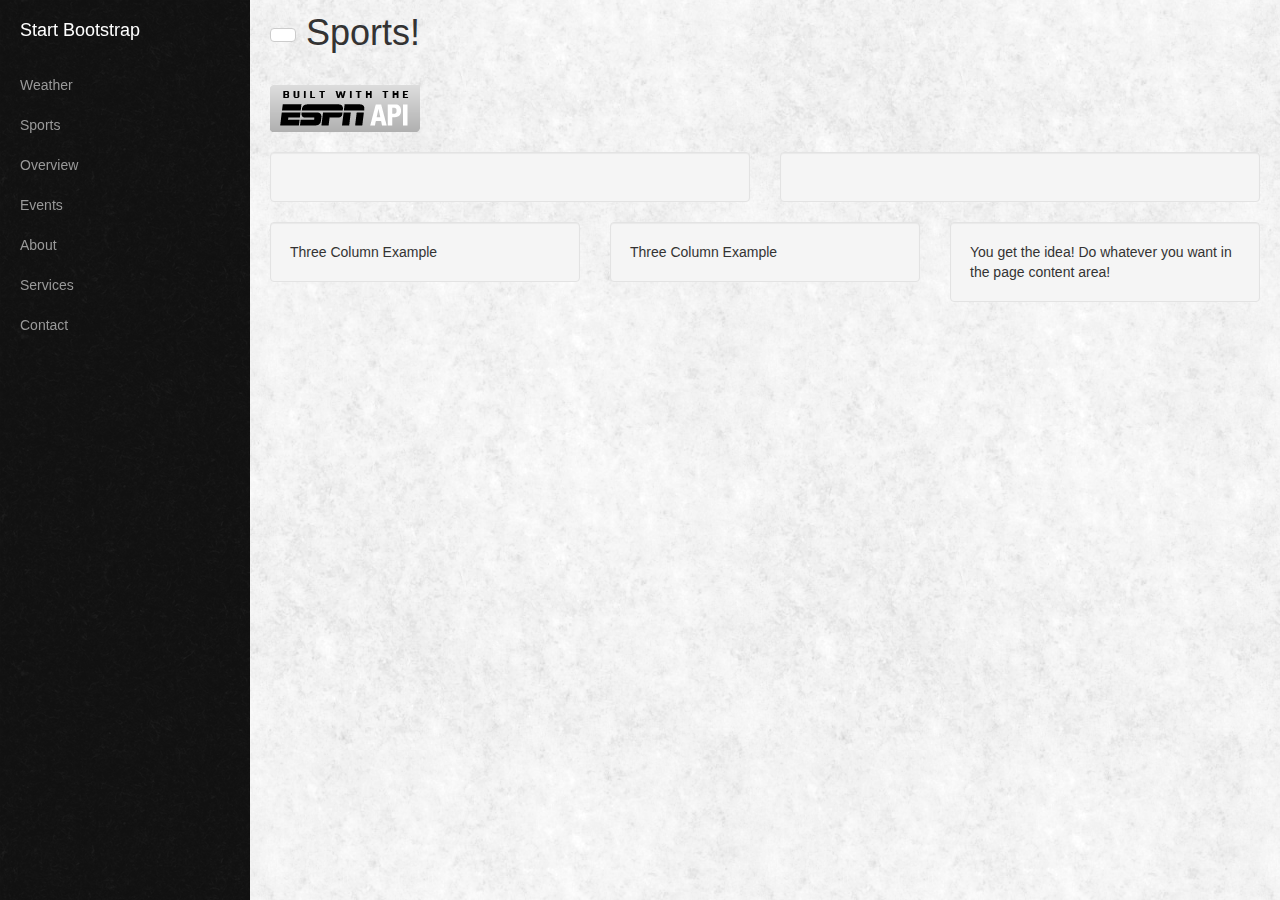
<file: sports.html>
<!DOCTYPE html>
<!--[if lt IE 7]>      <html class="no-js lt-ie9 lt-ie8 lt-ie7"> <![endif]-->
<!--[if IE 7]>         <html class="no-js lt-ie9 lt-ie8"> <![endif]-->
<!--[if IE 8]>         <html class="no-js lt-ie9"> <![endif]-->
<!--[if gt IE 8]><!--> <html class="no-js"> <!--<![endif]-->
    <head>
        <meta charset="utf-8">
        <meta http-equiv="X-UA-Compatible" content="IE=edge,chrome=1">
        <title>API Testing Grounds</title>
        <meta name="description" content="">
        <meta name="viewport" content="width=device-width , initial-scale=1.0">

        <link rel="stylesheet" href="css/normalize.min.css">
        <link rel="stylesheet" href="css/main.css">

        <link rel="stylesheet" href="css/bootstrap.css">
        <link rel="stylesheet" href="css/simple-sidebar.css">
        <link rel="stylesheet" href="css/font-awesome.min.css">

        <link rel="stylesheet" href="css/style.css">

        <script src="js/modernizr-2.6.2.min.js"></script>
    </head>
    <body>
        <!--[if lt IE 7]>
            <p class="chromeframe">You are using an <strong>outdated</strong> browser. Please <a href="http://browsehappy.com/">upgrade your browser</a> or <a href="http://www.google.com/chromeframe/?redirect=true">activate Google Chrome Frame</a> to improve your experience.</p>
        <![endif]-->

        <div id="wrapper">
      
            <!-- Sidebar -->
            <div id="sidebar-wrapper"></div>
          
            <!-- Page content -->
            <div id="page-content-wrapper">
                <div class="content-header">
                    <h1>
                        <a id="menu-toggle" href="#" class="btn btn-default"><i class="icon-reorder"></i></a>
                        Sports!
                    </h1>
                </div>
                <!-- Keep all page content within the page-content inset div! -->
                <div class="page-content inset">
                    <div class="row">
                        <div class="col-md-12">
                            <p class="lead">
                                <img src="img/espn-api-silver_150.png" />
                            </p>
                        </div>
                        <div class="col-md-6">
                            <div class="well">
                                <ul class="headlines"></ul>
                            </div>
                        </div>
                        <div class="col-md-6">
                            <div class="well">
                                <ul class="teams"></ul>
                            </div>
                        </div>
                        <div class="col-md-4">
                            <p class="well">Three Column Example</p>
                        </div>
                        <div class="col-md-4">
                            <p class="well">Three Column Example</p>
                        </div>
                        <div class="col-md-4">
                            <p class="well">You get the idea! Do whatever you want in the page content area!</p>
                        </div>
                    </div>
                </div>
            </div>
        </div>


        <script src="//ajax.googleapis.com/ajax/libs/jquery/1.10.2/jquery.min.js"></script>
        <script>window.jQuery || document.write('<script src="js/jquery-1.10.2.min.js"><\/script>')</script>

        <script src="js/main.js"></script>
        <script src="js/sports.js"></script>

        <script>
            var _gaq=[['_setAccount','UA-XXXXX-X'],['_trackPageview']];
            (function(d,t){var g=d.createElement(t),s=d.getElementsByTagName(t)[0];
            g.src='//www.google-analytics.com/ga.js';
            s.parentNode.insertBefore(g,s)}(document,'script'));
        </script>
    </body>
</html>
</file>
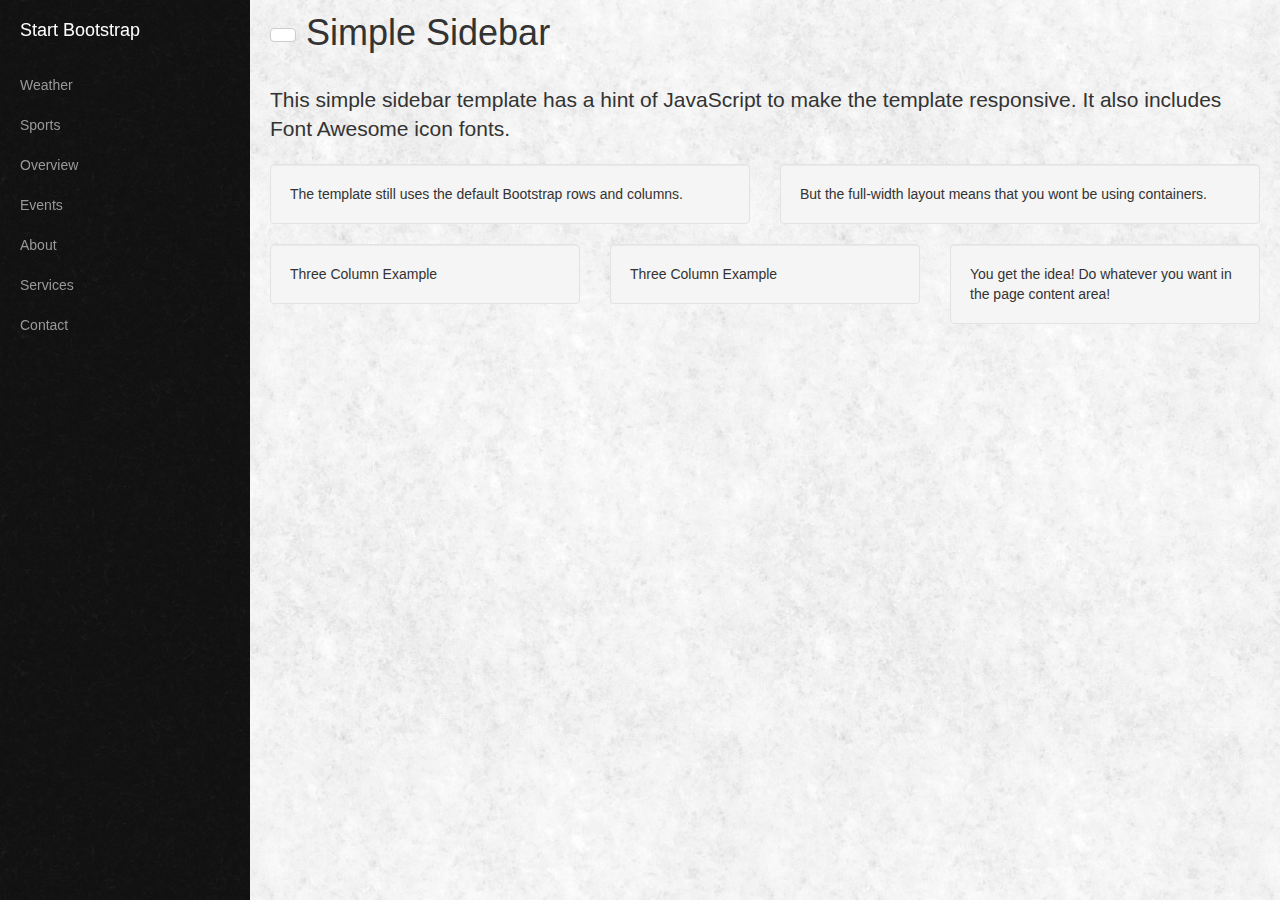
<file: twitter.html>
<!DOCTYPE html>
<!--[if lt IE 7]>      <html class="no-js lt-ie9 lt-ie8 lt-ie7"> <![endif]-->
<!--[if IE 7]>         <html class="no-js lt-ie9 lt-ie8"> <![endif]-->
<!--[if IE 8]>         <html class="no-js lt-ie9"> <![endif]-->
<!--[if gt IE 8]><!--> <html class="no-js"> <!--<![endif]-->
    <head>
        <meta charset="utf-8">
        <meta http-equiv="X-UA-Compatible" content="IE=edge,chrome=1">
        <title>API Testing Grounds</title>
        <meta name="description" content="">
        <meta name="viewport" content="width=device-width , initial-scale=1.0">

        <link rel="stylesheet" href="css/normalize.min.css">
        <link rel="stylesheet" href="css/main.css">

        <link rel="stylesheet" href="css/bootstrap.css">
        <link rel="stylesheet" href="css/simple-sidebar.css">
        <link rel="stylesheet" href="css/font-awesome.min.css">

        <link rel="stylesheet" href="css/style.css">

        <script src="js/modernizr-2.6.2.min.js"></script>
    </head>
    <body>
        <!--[if lt IE 7]>
            <p class="chromeframe">You are using an <strong>outdated</strong> browser. Please <a href="http://browsehappy.com/">upgrade your browser</a> or <a href="http://www.google.com/chromeframe/?redirect=true">activate Google Chrome Frame</a> to improve your experience.</p>
        <![endif]-->

        <div id="wrapper">
      
            <!-- Sidebar -->
            <div id="sidebar-wrapper"></div>
          
            <!-- Page content -->
            <div id="page-content-wrapper">
                <div class="content-header">
                    <h1>
                        <a id="menu-toggle" href="#" class="btn btn-default"><i class="icon-reorder"></i></a>
                        Simple Sidebar
                    </h1>
                </div>
                <!-- Keep all page content within the page-content inset div! -->
                <div class="page-content inset">
                    <div class="row">
                        <div class="col-md-12">
                            <p class="lead">This simple sidebar template has a hint of JavaScript to make the template responsive. It also includes Font Awesome icon fonts.</p>
                        </div>
                        <div class="col-md-6">
                            <p class="well">The template still uses the default Bootstrap rows and columns.</p>
                        </div>
                        <div class="col-md-6">
                            <p class="well">But the full-width layout means that you wont be using containers.</p>
                        </div>
                        <div class="col-md-4">
                            <p class="well">Three Column Example</p>
                        </div>
                        <div class="col-md-4">
                            <p class="well">Three Column Example</p>
                        </div>
                        <div class="col-md-4">
                            <p class="well">You get the idea! Do whatever you want in the page content area!</p>
                        </div>
                    </div>
                </div>
            </div>
        </div>


        <script src="//ajax.googleapis.com/ajax/libs/jquery/1.10.2/jquery.min.js"></script>
        <script>window.jQuery || document.write('<script src="js/jquery-1.10.2.min.js"><\/script>')</script>

        <script src="js/main.js"></script>

        <script>
            var _gaq=[['_setAccount','UA-XXXXX-X'],['_trackPageview']];
            (function(d,t){var g=d.createElement(t),s=d.getElementsByTagName(t)[0];
            g.src='//www.google-analytics.com/ga.js';
            s.parentNode.insertBefore(g,s)}(document,'script'));
        </script>
    </body>
</html>
</file>
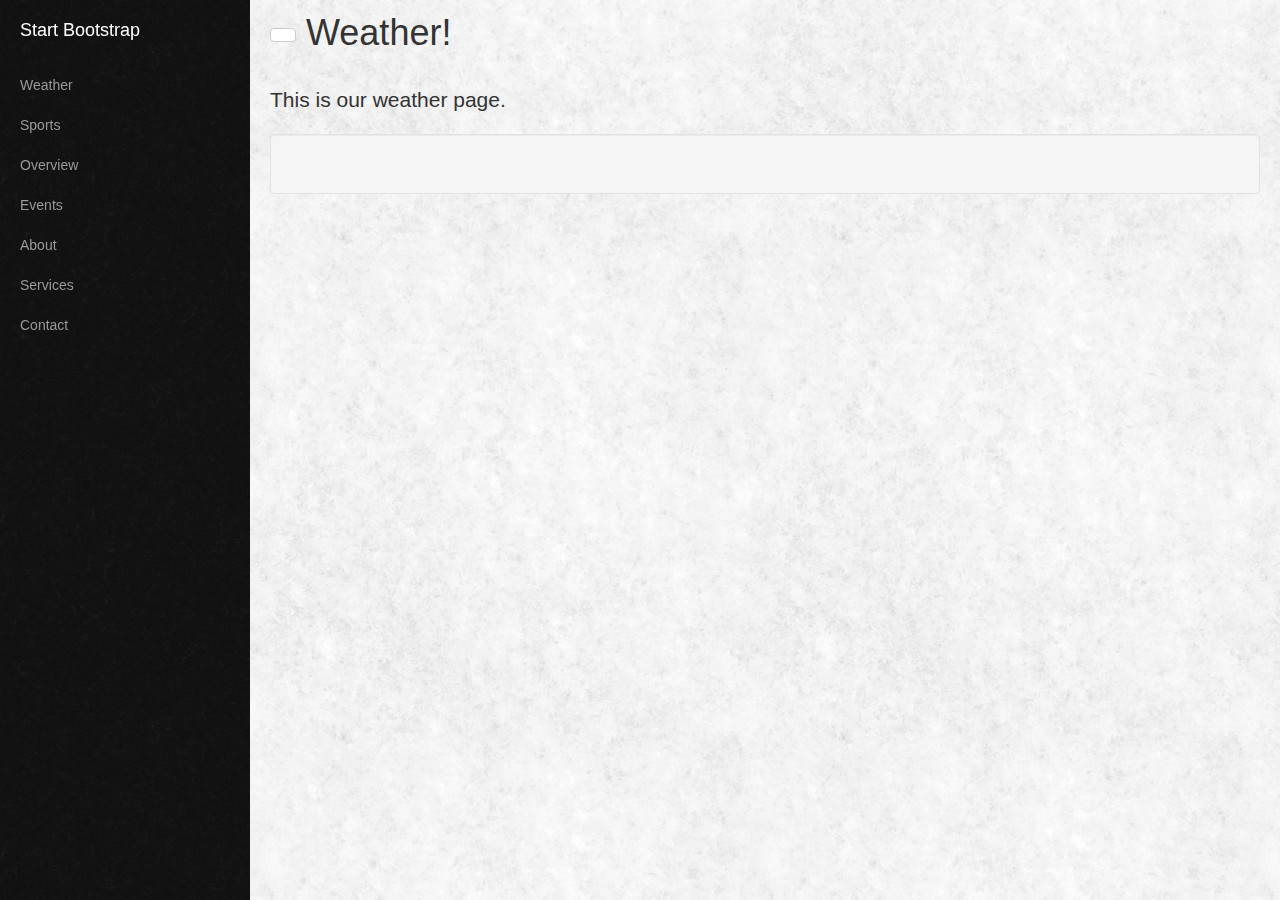
<file: weather.html>
<!DOCTYPE html>
<!--[if lt IE 7]>      <html class="no-js lt-ie9 lt-ie8 lt-ie7"> <![endif]-->
<!--[if IE 7]>         <html class="no-js lt-ie9 lt-ie8"> <![endif]-->
<!--[if IE 8]>         <html class="no-js lt-ie9"> <![endif]-->
<!--[if gt IE 8]><!--> <html class="no-js"> <!--<![endif]-->
    <head>
        <meta charset="utf-8">
        <meta http-equiv="X-UA-Compatible" content="IE=edge,chrome=1">
        <title>API Testing Grounds - Weather</title>
        <meta name="description" content="">
        <meta name="viewport" content="width=device-width , initial-scale=1.0">

        <link rel="stylesheet" href="css/normalize.min.css">
        <link rel="stylesheet" href="css/main.css">

        <link rel="stylesheet" href="css/bootstrap.css">
        <link rel="stylesheet" href="css/simple-sidebar.css">
        <link rel="stylesheet" href="css/font-awesome.min.css">

        <link rel="stylesheet" href="css/style.css">

        <script src="js/modernizr-2.6.2.min.js"></script>
    </head>
    <body>
        <!--[if lt IE 7]>
            <p class="chromeframe">You are using an <strong>outdated</strong> browser. Please <a href="http://browsehappy.com/">upgrade your browser</a> or <a href="http://www.google.com/chromeframe/?redirect=true">activate Google Chrome Frame</a> to improve your experience.</p>
        <![endif]-->

        <div id="wrapper">
      
            <!-- Sidebar -->
            <div id="sidebar-wrapper"></div>
          
            <!-- Page content -->
            <div id="page-content-wrapper">
                <div class="content-header">
                    <h1>
                        <a id="menu-toggle" href="#" class="btn btn-default"><i class="icon-reorder"></i></a>
                        Weather!
                    </h1>
                </div>
                <!-- Keep all page content within the page-content inset div! -->
                <div class="page-content inset">
                    <div class="row">
                        <div class="col-md-12">
                            <p class="lead">This is our weather page.</p>
                        </div>
                        <div class="col-md-6">
                            <p class="well">
                                Current Temperature:
                                <span class="weather-temperature"></span>
                            </p>
                        </div>
                        <div class="col-md-6">
                            <p class="well">
                                Current Conditions:
                                <span class="weather-description"></span>
                            </p>
                        </div>
                        <div class="col-md-12">
                            <p class="well"><img class="weather-icon" /></p>
                        </div>
                    </div>
                </div>
            </div>
        </div>


        <script src="//ajax.googleapis.com/ajax/libs/jquery/1.10.2/jquery.min.js"></script>
        <script>window.jQuery || document.write('<script src="js/jquery-1.10.2.min.js"><\/script>')</script>
        
        <script src="js/openWeather.min.js"></script>
        
        <script src="js/main.js"></script>
        <script src="js/weather.js"></script>

        <script>
            var _gaq=[['_setAccount','UA-XXXXX-X'],['_trackPageview']];
            (function(d,t){var g=d.createElement(t),s=d.getElementsByTagName(t)[0];
            g.src='//www.google-analytics.com/ga.js';
            s.parentNode.insertBefore(g,s)}(document,'script'));
        </script>
    </body>
</html>
</file>
<file: css/main.css>
/* ==========================================================================
   HTML5 Boilerplate styles - h5bp.com (generated via initializr.com)
   ========================================================================== */

html,
button,
input,
select,
textarea {
    color: #222;
}

body {
    font-size: 1em;
    line-height: 1.4;
}

::-moz-selection {
    background: #b3d4fc;
    text-shadow: none;
}

::selection {
    background: #b3d4fc;
    text-shadow: none;
}

hr {
    display: block;
    height: 1px;
    border: 0;
    border-top: 1px solid #ccc;
    margin: 1em 0;
    padding: 0;
}

img {
    vertical-align: middle;
}

fieldset {
    border: 0;
    margin: 0;
    padding: 0;
}

textarea {
    resize: vertical;
}

.chromeframe {
    margin: 0.2em 0;
    background: #ccc;
    color: #000;
    padding: 0.2em 0;
}


/* ==========================================================================
   Author's custom styles
   ========================================================================== */















/* ==========================================================================
   Media Queries
   ========================================================================== */

@media only screen and (min-width: 35em) {

}

@media print,
       (-o-min-device-pixel-ratio: 5/4),
       (-webkit-min-device-pixel-ratio: 1.25),
       (min-resolution: 120dpi) {

}

/* ==========================================================================
   Helper classes
   ========================================================================== */

.ir {
    background-color: transparent;
    border: 0;
    overflow: hidden;
    *text-indent: -9999px;
}

.ir:before {
    content: "";
    display: block;
    width: 0;
    height: 150%;
}

.hidden {
    display: none !important;
    visibility: hidden;
}

.visuallyhidden {
    border: 0;
    clip: rect(0 0 0 0);
    height: 1px;
    margin: -1px;
    overflow: hidden;
    padding: 0;
    position: absolute;
    width: 1px;
}

.visuallyhidden.focusable:active,
.visuallyhidden.focusable:focus {
    clip: auto;
    height: auto;
    margin: 0;
    overflow: visible;
    position: static;
    width: auto;
}

.invisible {
    visibility: hidden;
}

.clearfix:before,
.clearfix:after {
    content: " ";
    display: table;
}

.clearfix:after {
    clear: both;
}

.clearfix {
    *zoom: 1;
}

/* ==========================================================================
   Print styles
   ========================================================================== */

@media print {
    * {
        background: transparent !important;
        color: #000 !important; /* Black prints faster: h5bp.com/s */
        box-shadow: none !important;
        text-shadow: none !important;
    }

    a,
    a:visited {
        text-decoration: underline;
    }

    a[href]:after {
        content: " (" attr(href) ")";
    }

    abbr[title]:after {
        content: " (" attr(title) ")";
    }

    /*
     * Don't show links for images, or javascript/internal links
     */

    .ir a:after,
    a[href^="javascript:"]:after,
    a[href^="#"]:after {
        content: "";
    }

    pre,
    blockquote {
        border: 1px solid #999;
        page-break-inside: avoid;
    }

    thead {
        display: table-header-group; /* h5bp.com/t */
    }

    tr,
    img {
        page-break-inside: avoid;
    }

    img {
        max-width: 100% !important;
    }

    @page {
        margin: 0.5cm;
    }

    p,
    h2,
    h3 {
        orphans: 3;
        widows: 3;
    }

    h2,
    h3 {
        page-break-after: avoid;
    }
}
</file>
<file: css/simple-sidebar.css>
#wrapper {
  padding-left: 250px;
  transition: all 0.4s ease 0s;
}

#sidebar-wrapper {
  margin-left: -250px;
  left: 250px;
  width: 250px;
  background: #000;
  position: fixed;
  height: 100%;
  overflow-y: auto;
  z-index: 1000;
  transition: all 0.4s ease 0s;
}

#page-content-wrapper {
  width: 100%;
}

.sidebar-nav {
  position: absolute;
  top: 0;
  width: 250px;
  list-style: none;
  margin: 0;
  padding: 0;
}

.sidebar-nav li {
  line-height: 40px;
  text-indent: 20px;
}

.sidebar-nav li a {
  color: #999999;
  display: block;
  text-decoration: none;
}

.sidebar-nav li a:hover {
  color: #fff;
  background: rgba(255,255,255,0.2);
  text-decoration: none;
}

.sidebar-nav li a:active,
.sidebar-nav li a:focus {
  text-decoration: none;
}

.sidebar-nav > .sidebar-brand {
  height: 65px;
  line-height: 60px;
  font-size: 18px;
}

.sidebar-nav > .sidebar-brand a {
  color: #999999;
}

.sidebar-nav > .sidebar-brand a:hover {
  color: #fff;
  background: none;
}

.content-header {
  height: 65px;
  line-height: 65px;
}

.content-header h1 {
  margin: 0;
  margin-left: 20px;
  line-height: 65px;
  display: inline-block;
}

/*#menu-toggle {
  display: none;
}*/

.inset {
  padding: 20px;
}

@media (max-width:767px) {

#wrapper {
  padding-left: 0;
}

#sidebar-wrapper {
  left: 0;
}

#wrapper.active {
  position: relative;
  left: 250px;
}

#wrapper.active #sidebar-wrapper {
  left: 250px;
  width: 250px;
  transition: all 0.4s ease 0s;
}

#menu-toggle {
  display: inline-block;
}

.inset {
  padding: 15px;
}

}
</file>
<file: css/style.css>
body{background:url("../img/main_bg.png")}
ul{list-style-type:none;padding:0}
#sidebar-wrapper{background:url("../img/sidebar_bg.png")}
.story{display:none}
@media (-webkit-min-device-pixel-ratio: 2), (min-resolution: 192dpi){body{background:url("../img/main_bg_@2x.png")}
#sidebar-wrapper{background:url("../img/sidebar_bg_@2x.jpg")}
}
</file>
